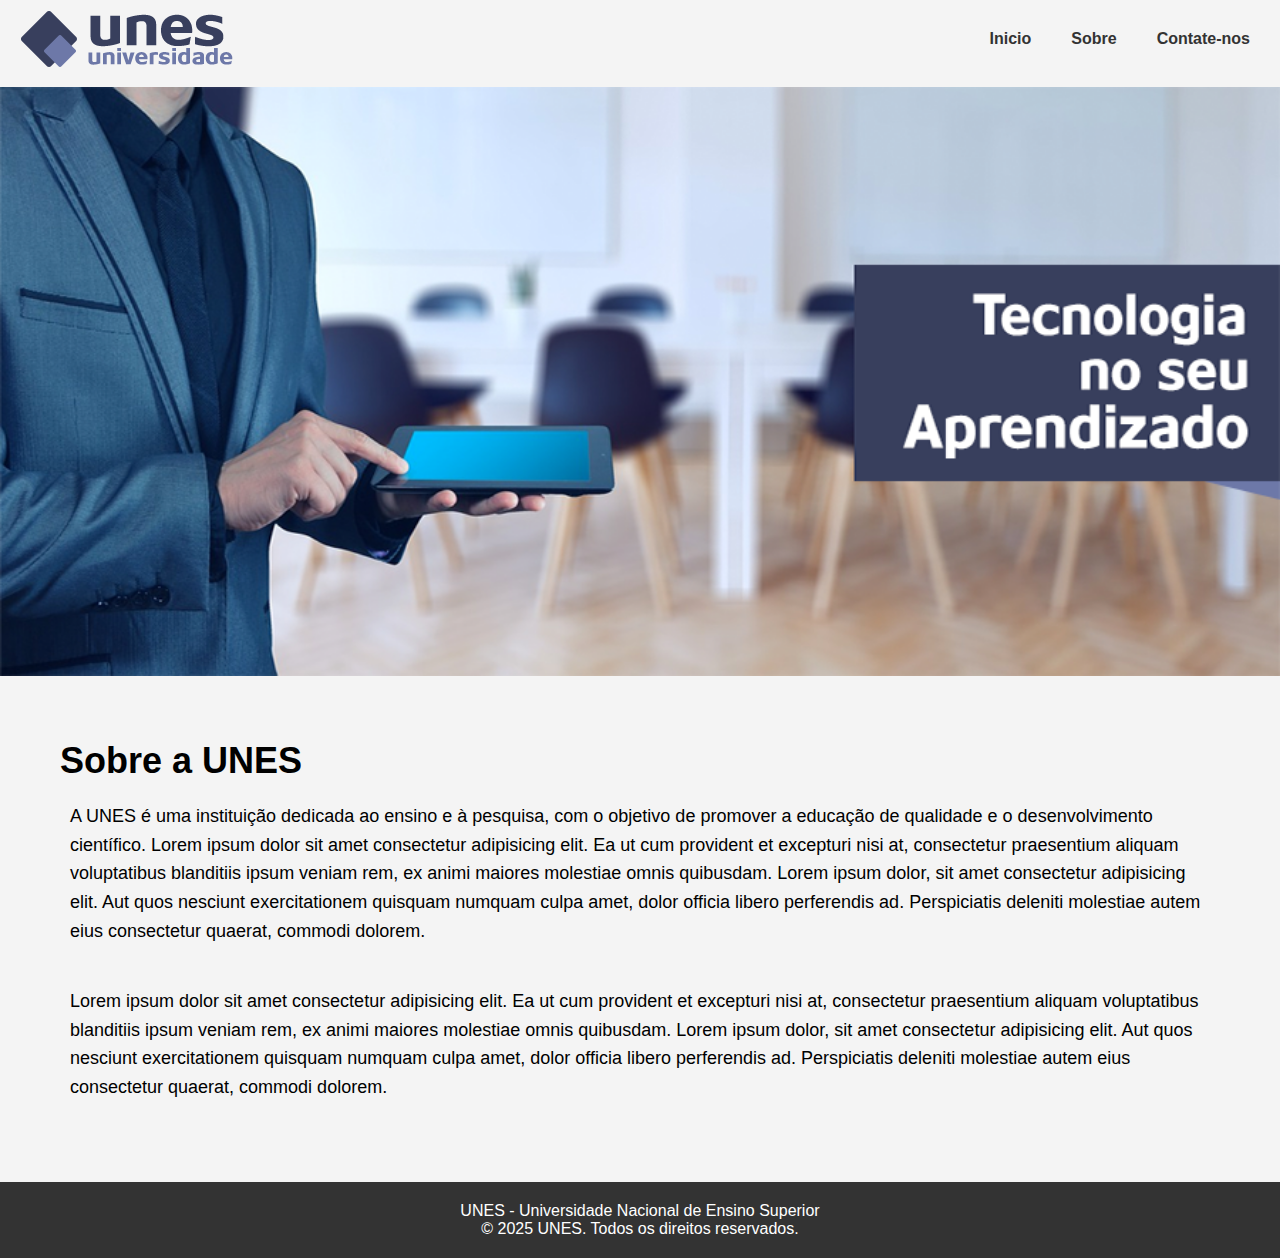
<file: index.html>
<!DOCTYPE html>
<html lang="pt-BR">
<head>
    <meta charset="UTF-8">
    <meta name="viewport" content="width=device-width, initial-scale=1.0">
    <title>UNES</title>


    <link rel="stylesheet" href="./public/src/css/style.css">
</head>
<body>
    <nav>
        <img src="./public/src/img/logo.png" alt="Logo da UNES" />
        <ul class="menu">
            <li><a href="#">Inicio</a></li>
            <li><a href="./pages/sobre.html">Sobre</a></li>
            <li><a href="./pages/contato.html">Contate-nos</a></li>
        </ul>
    </nav>
    <main>
        <header>
            <img src="./public/src/img/capa.png" alt="imagem de capa"/>
        </header>
        <section class="sobre">
            <h1>Sobre a UNES</h1>
            <p>A UNES é uma instituição dedicada ao ensino e à pesquisa, com o objetivo de promover a educação de qualidade e o desenvolvimento científico. Lorem ipsum dolor sit amet consectetur adipisicing elit. Ea ut cum provident et excepturi nisi at, consectetur praesentium aliquam voluptatibus blanditiis ipsum veniam rem, ex animi maiores molestiae omnis quibusdam. Lorem ipsum dolor, sit amet consectetur adipisicing elit. Aut quos nesciunt exercitationem quisquam numquam culpa amet, dolor officia libero perferendis ad. Perspiciatis deleniti molestiae autem eius consectetur quaerat, commodi dolorem.</p> 
            <br>
            <p>Lorem ipsum dolor sit amet consectetur adipisicing elit. Ea ut cum provident et excepturi nisi at, consectetur praesentium aliquam voluptatibus blanditiis ipsum veniam rem, ex animi maiores molestiae omnis quibusdam. Lorem ipsum dolor, sit amet consectetur adipisicing elit. Aut quos nesciunt exercitationem quisquam numquam culpa amet, dolor officia libero perferendis ad. Perspiciatis deleniti molestiae autem eius consectetur quaerat, commodi dolorem.</p> 
        </section>
    </main>
    <footer>
        <p>UNES - Universidade Nacional de Ensino Superior</p>
        <p>&copy; 2025 UNES. Todos os direitos reservados.</p>
    </footer>
</body>
</html>
</file>
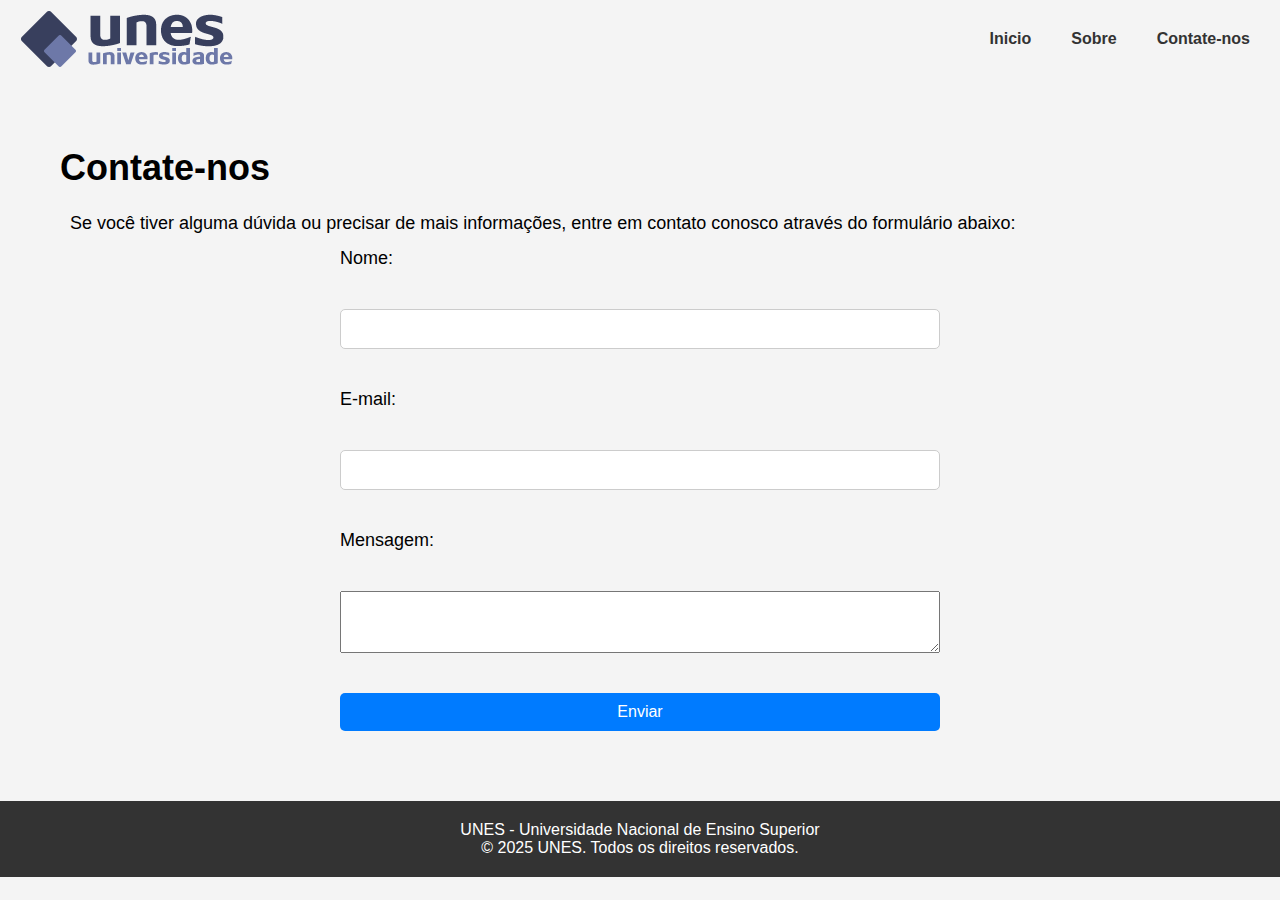
<file: pages/contato.html>
<!DOCTYPE html>
<html lang="pt-BR">
<head>
    <meta charset="UTF-8">
    <meta name="viewport" content="width=device-width, initial-scale=1.0">
    <title>Unes | Contato</title>

    <link rel="stylesheet" href="../public/src/css/style.css">  
</head>
<body>
    <nav>
        <img src="/public/src/img/logo.png" alt="Logo da UNES" />
        <ul class="menu">
            <li><a href="../index.html">Inicio</a></li>
            <li><a href="./sobre.html">Sobre</a></li>
            <li><a href="./contato.html">Contate-nos</a></li>
        </ul>
    </nav>

    <main>
         <section class="contato">
            <h1>Contate-nos</h1>
            <p>Se você tiver alguma dúvida ou precisar de mais informações, entre em contato conosco através do formulário abaixo:</p>
            <form action="#" method="post">
                <label for="nome">Nome:</label>
                <input type="text" id="nome" name="nome" required>

                <label for="email">E-mail:</label>
                <input type="email" id="email" name="email" required>

                <label for="mensagem">Mensagem:</label>
                <textarea id="mensagem" name="mensagem" rows="4" required></textarea>

                <button type="submit">Enviar</button>
            </form>
        </section>
    </main>
    
    <footer>
        <p>UNES - Universidade Nacional de Ensino Superior</p>
        <p>&copy; 2025 UNES. Todos os direitos reservados.</p>
    </footer>
</body>
</html>
</file>
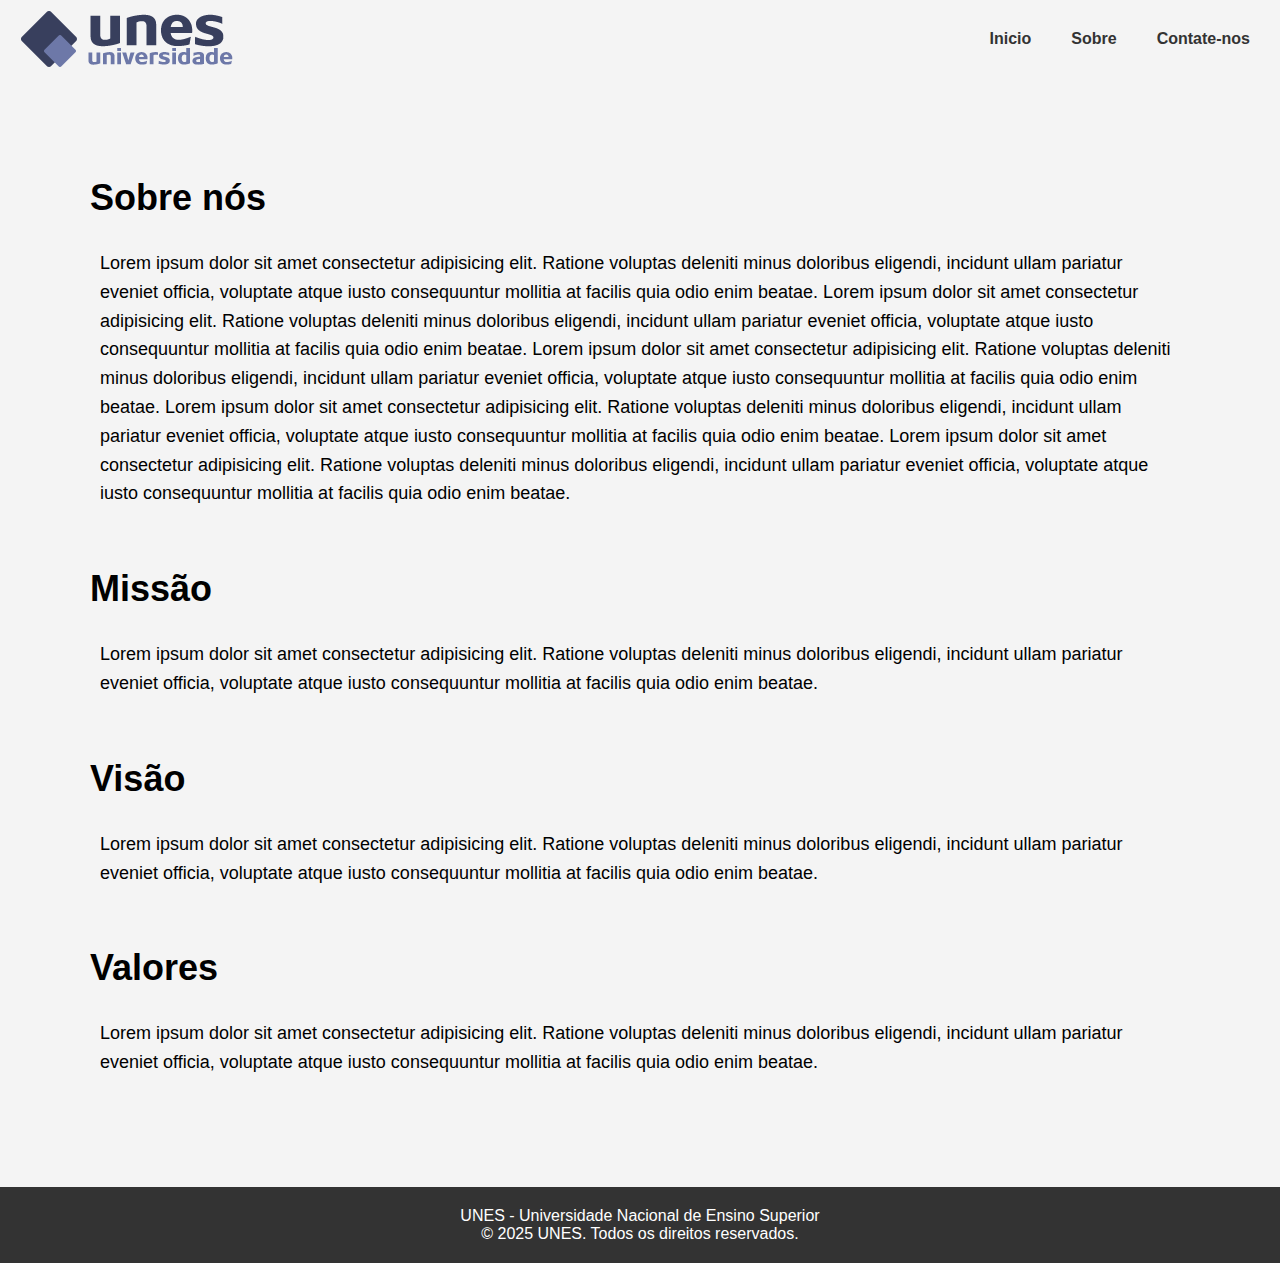
<file: pages/sobre.html>
<!DOCTYPE html>
<html lang="pt-BR">
<head>
    <meta charset="UTF-8">
    <meta name="viewport" content="width=device-width, initial-scale=1.0">
    <title>Unes | Sobre</title>

    <link rel="stylesheet" href="../public/src/css/style.css">
</head>
<body>
      <nav>
        <img src="/public/src/img/logo.png" alt="Logo da UNES" />
        <ul class="menu">
            <li><a href="../index.html">Inicio</a></li>
            <li><a href="./sobre.html">Sobre</a></li>
            <li><a href="./contato.html">Contate-nos</a></li>
        </ul>
    </nav>

    <main>
        <section> 
            <div>
                <h1>Sobre nós</h1>

                <p>
                    Lorem ipsum dolor sit amet consectetur adipisicing elit. Ratione voluptas deleniti minus doloribus eligendi, incidunt ullam pariatur eveniet officia, voluptate atque iusto consequuntur mollitia at facilis quia odio enim beatae. Lorem ipsum dolor sit amet consectetur adipisicing elit. Ratione voluptas deleniti minus doloribus eligendi, incidunt ullam pariatur eveniet officia, voluptate atque iusto consequuntur mollitia at facilis quia odio enim beatae. Lorem ipsum dolor sit amet consectetur adipisicing elit. Ratione voluptas deleniti minus doloribus eligendi, incidunt ullam pariatur eveniet officia, voluptate atque iusto consequuntur mollitia at facilis quia odio enim beatae. Lorem ipsum dolor sit amet consectetur adipisicing elit. Ratione voluptas deleniti minus doloribus eligendi, incidunt ullam pariatur eveniet officia, voluptate atque iusto consequuntur mollitia at facilis quia odio enim beatae. Lorem ipsum dolor sit amet consectetur adipisicing elit. Ratione voluptas deleniti minus doloribus eligendi, incidunt ullam pariatur eveniet officia, voluptate atque iusto consequuntur mollitia at facilis quia odio enim beatae.
                </p>

            </div>
            <div>
                <h2>Missão</h2>
                <p>
                    Lorem ipsum dolor sit amet consectetur adipisicing elit. Ratione voluptas deleniti minus doloribus eligendi, incidunt ullam pariatur eveniet officia, voluptate atque iusto consequuntur mollitia at facilis quia odio enim beatae. 
                </p>
            </div>
            <div>
                <h2>Visão</h2>
                <p>
                    Lorem ipsum dolor sit amet consectetur adipisicing elit. Ratione voluptas deleniti minus doloribus eligendi, incidunt ullam pariatur eveniet officia, voluptate atque iusto consequuntur mollitia at facilis quia odio enim beatae. 
                </p>
            </div>
            <div>
                <h2>Valores</h2>
                <p>
                    Lorem ipsum dolor sit amet consectetur adipisicing elit. Ratione voluptas deleniti minus doloribus eligendi, incidunt ullam pariatur eveniet officia, voluptate atque iusto consequuntur mollitia at facilis quia odio enim beatae. 
                </p>
            </div>
            
        </section>
    </main>


    <footer>
        <p>UNES - Universidade Nacional de Ensino Superior</p>
        <p>&copy; 2025 UNES. Todos os direitos reservados.</p>
    </footer>
</body>
</html>
</file>
<file: public/src/css/style.css>
* {
    margin: 0;
    padding: 0;
    box-sizing: border-box;
}
body {
    font-family: 'Poppins', sans-serif;
    background-color: #f4f4f4;
}

nav {
    background-color: #f4f4f4;
    display: flex;
    justify-content: space-between;
    align-items: center;
    padding: 10px 20px;
}

nav ul {
    list-style: none;
    display: flex;
    gap: 20px;
}

nav ul li {
    display: inline;
    margin: 0 10px;
}

nav ul li a {
    text-decoration: none;
    color: #333;
    font-weight: bold;
}
nav ul li a:hover {
    color: #007bff;
}

main {
    padding: 10px;
    display: flex;
    flex-direction: column;
    align-items: center;
    justify-content: center;
}
main header img {
    width: 100vw;
    height: 100%;
    object-fit: cover;
}

main section {
    width: 100%;
    max-width: 1200px;
    margin: 40px auto;
    padding: 20px;
    background-color: #f4f4f4;
    font-size: large;
}
main section h1, main section h2 {
    margin-bottom: 20px;
    font-size: 2em;
    text-align: left;
}

main section div {
    display: flex;
    flex-direction: column;
    margin: 10px;
    padding: 20px;
}

main section p {
    margin: 10px;
    line-height: 1.6;
    justify-content: center;
}







form {
    display: flex;
    flex-direction: column;
    gap: 40px;
    max-width: 600px;
    margin: 0 auto;
    justify-content: flex-start;
}

form input {
    padding: 10px;
    border: 1px solid #ccc;
    border-radius: 5px;
    font-size: 16px;
}

form button {
    padding: 10px;
    border: none;
    border-radius: 5px;
    background-color: #007bff;
    color: #fff;
    font-size: 16px;
    cursor: pointer;
}   


















footer {
    background-color: #333;
    color: #fff;
    text-align: center;
    padding: 20px 0;
}
</file>
